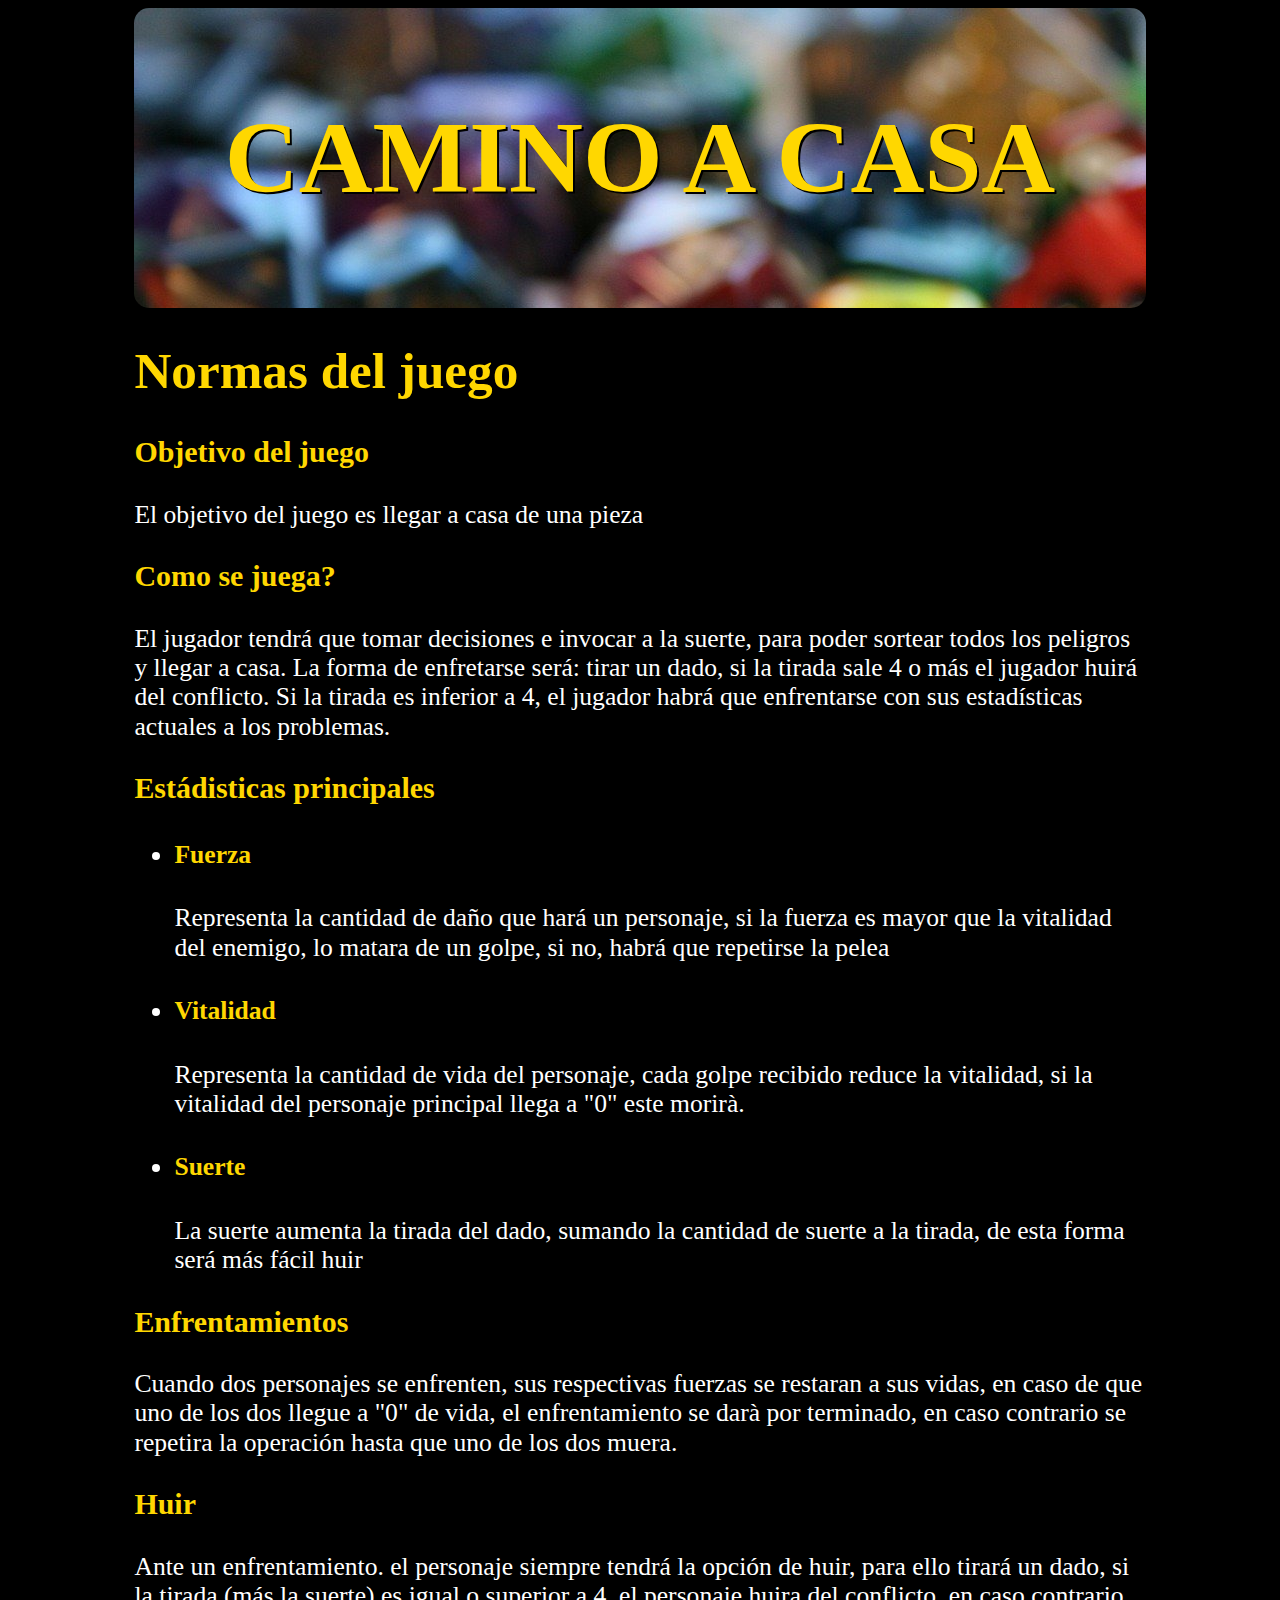
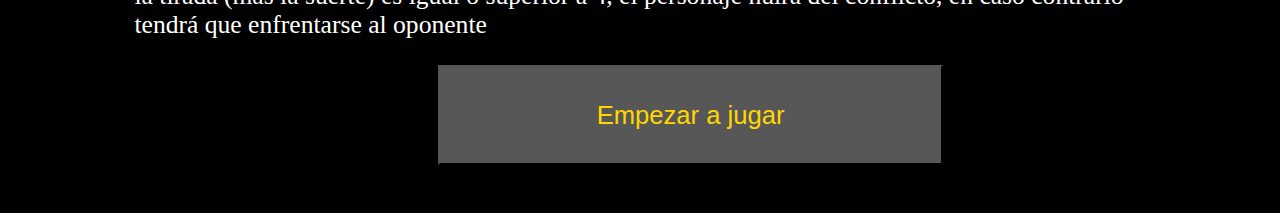
<file: index.html>
<!DOCTYPE html>
<html lang="es">
<head>
    <meta charset="UTF-8">
    <meta http-equiv="X-UA-Compatible" content="IE=edge">
    <meta name="viewport" content="width=device-width, initial-scale=1.0">
    <link rel="stylesheet" href="css/normalice.css">
    <link rel="stylesheet" href="css/style.css">
    <title>Juego de rol</title>
</head>
<body>
    <header>
        <h1 class="titulo_header"><a href="../index.html"> CAMINO A CASA</a></h1>
    </header>
    <main>
        <h1 class="texto_amarillo">Normas del juego</h1>
        <h3 class="texto_amarillo">Objetivo del juego</h3>
        <p>El objetivo del juego es llegar a casa de una pieza</p>
        <h3 class="texto_amarillo">Como se juega?</h3>
        <p>El jugador tendrá que tomar decisiones e invocar a la suerte, para poder sortear todos los peligros y llegar a casa. La forma de enfretarse será: tirar un dado, si la tirada sale 4 o más el jugador huirá del conflicto. Si la tirada es inferior a 4, el jugador habrá que enfrentarse con sus estadísticas actuales a los problemas.
             </p>
             <h3 class="texto_amarillo">Estádisticas principales</h3>
             <ul>
                <li class="">
                    <h4 class="texto_amarillo">Fuerza</h4>
                    <p>Representa la cantidad de daño que hará un personaje, si la fuerza es mayor que la vitalidad del enemigo, lo matara de un golpe, si no, habrá que repetirse la pelea</p>
                </li>
                <li>
                    <h4 class="texto_amarillo">Vitalidad</h4>
                    <p>Representa la cantidad de vida del personaje, cada golpe recibido reduce la vitalidad, si la vitalidad del personaje principal llega a "0" este morirà.</p>
                </li>
                <li>
                    <h4 class="texto_amarillo">Suerte</h4>
                    <p>La suerte aumenta la tirada del dado, sumando la cantidad de suerte a la tirada, de esta forma será más fácil huir</p>
                </li>    
              </ul>
              <h3 class="texto_amarillo">Enfrentamientos</h3>
              <p>Cuando dos personajes se enfrenten, sus respectivas fuerzas se restaran a sus vidas, en caso de que uno de los dos llegue a "0" de vida, el enfrentamiento se darà por terminado, en caso contrario se repetira la operación hasta que uno de los dos muera.</p>
            <h3 class="texto_amarillo">Huir</h3>
            <p>Ante un enfrentamiento. el personaje siempre tendrá la opción de huir, para ello tirará un dado, si la tirada (más la suerte) es igual o superior a 4, el personaje huira del conflicto, en caso contrario tendrá que enfrentarse al oponente</p>
            <button type="button" class="empezar" id="botoninicio"><a href="pginternas/pg1.html"> Empezar a jugar</a></button>

        </form>
    </main>
  <script src="js/script.js"></script>  
</body>
</html>
</file>
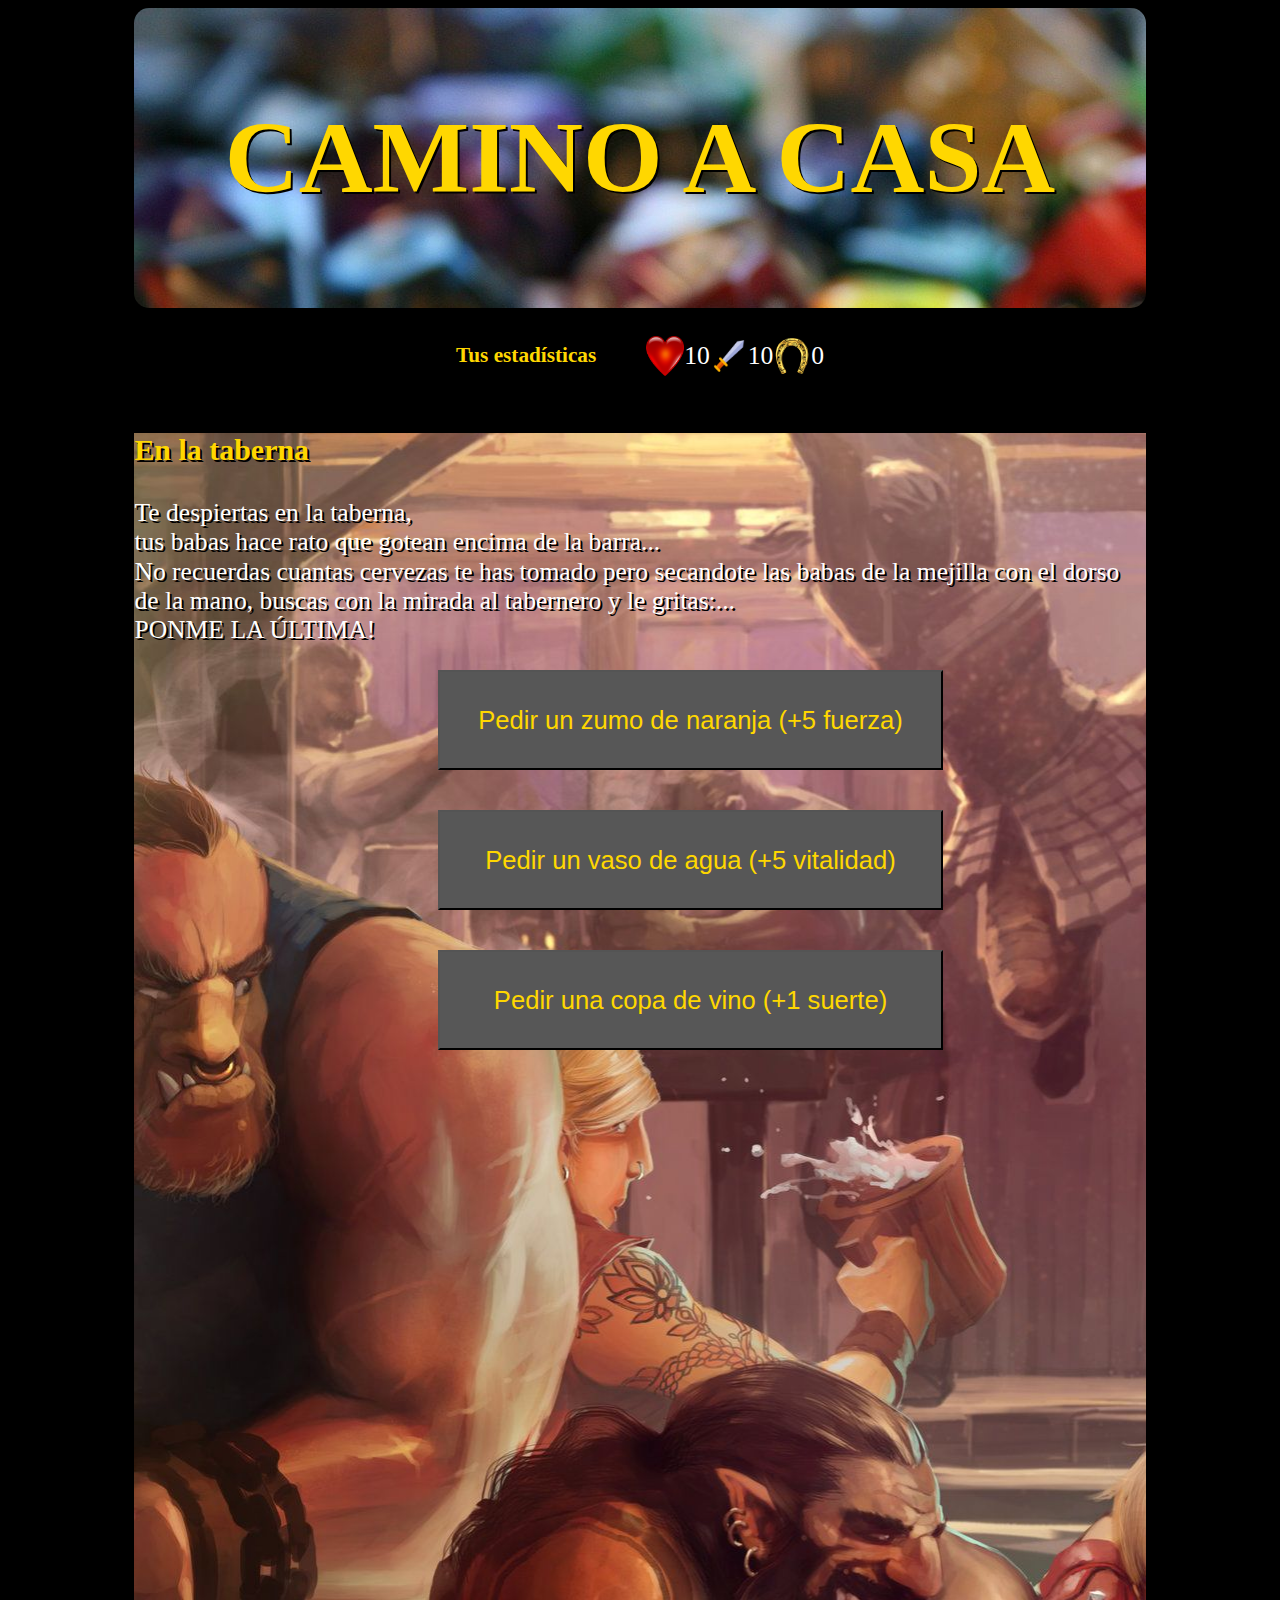
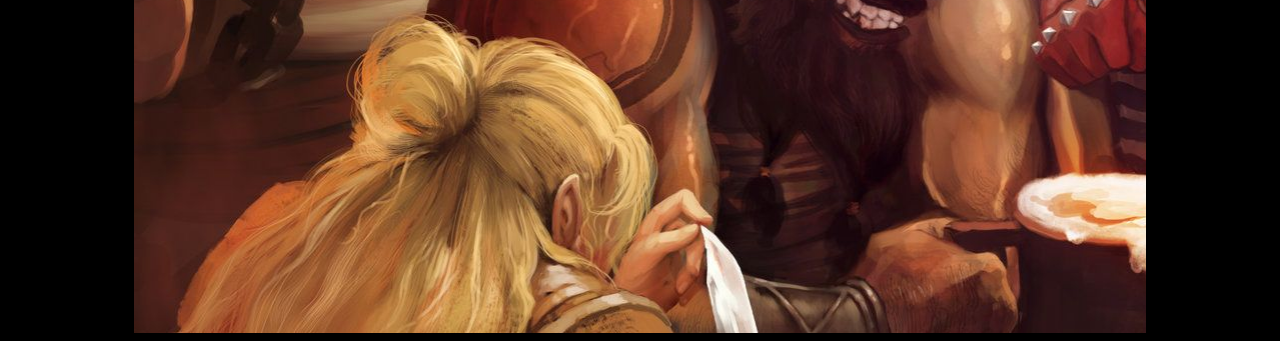
<file: pginternas/pg1.html>
<!DOCTYPE html>
<html lang="es">
<head>
    <meta charset="UTF-8">
    <meta http-equiv="X-UA-Compatible" content="IE=edge">
    <meta name="viewport" content="width=device-width, initial-scale=1.0">
    <link rel="stylesheet" href="../css/normalice.css">
    <link rel="stylesheet" href="../css/style.css">
    <title>Camino a casa</title>
</head>

<body>
    <header >
        <h1 class="titulo_header"><a href="../index.html"> CAMINO A CASA</a></h1>
    </header>
    <div>
        <article class="atributos ">
            <h5 class="texto_amarillo">Tus estadísticas</h5>
            <img src="../media/corazon.png" alt="" class="icono">
            <p id="cantidadvida"></p>
            <img src="../media/espada.png" alt="" class="icono">
            <p id="cantidadfuerza"></p>
            <img src="../media/suerte.jpg" alt="" class="icono">
            <p id="cantidadsuerte"></p>
        </article>
    </div>
    <main >  
        <section class="imagen_taberna " id="taberna">
                <article>
                        <h3 class="texto_amarillo">En la taberna</h3>
                        <p>Te despiertas en la taberna, <br> tus babas hace rato que gotean encima de la barra... <br> No recuerdas cuantas cervezas te has tomado pero secandote las babas de la mejilla con el dorso de la mano, buscas con la mirada al tabernero y le gritas:... <br> PONME LA ÚLTIMA! </p>
                        <button class="empezar" id="boton_zumo">Pedir un zumo de naranja (+5 fuerza)</button>
                        <button class="empezar" id="boton_agua">Pedir un vaso de agua  (+5 vitalidad)</button>
                        <button class="empezar" id="boton_vino">Pedir una copa de vino  (+1 suerte)</button>
                </article>
        </section>
        <section class="imagen_borracho invisible" id="conflicto">
            <article>
                    <h3 class="texto_amarillo">Conflicto con un borracho</h3>
                    <p>Cuando ya salías de la taberna... <br> No te has dado cuenta que al otro lado de la puerta había un borracho que ha confudido estirar con empujar... <br> Le has dado con la puerta en los morros... hecho que le enfurece y ahora quiere cobrarse la venganza... </p>
                    <button class="empezar" id="boton_luchar1">Luchar contra el enemigo (4 fuerza 10 vida) </button>
                    <button class="empezar" id="boton_huir1">Intentar huir (dado)</button>
            </article>
        </section>
        <section class="imagen_lucha invisible" id="pelea1">
            <article>
                    <h3 class="texto_amarillo">Estádisticas del enemigo</h3>
                        <div class="div1">
                            <img src="../media/corazon.png" alt="" class="icono">
                            <p id="cantidadvida_borracho"></p>
                            <img src="../media/espada.png" alt="" class="icono">
                            <p id="cantidadfuerza_borracho"></p>
                        </div>
                    <h3 class="texto_amarillo">Lucha de borrachos</h3>
                    <p>Sin tiempo para que te lo pensaras dos veces, el borracho se avalanza sobre ti agitando los brazos como dos helices que avanzan hacia tí de forma violenta... <br> Es el momento de actuar...</p>
                    <button class="enfrentamiento" id="boton_enfrentamiento1"><img src="../media/enfrentamiento.png" alt="" class="espadas"> Enfrentamiento  <img src="../media/enfrentamiento.png" alt="" class="espadas"> </button>

            </article>

        </section>
        <section class="imagen_gato invisible " id="gato">
            <article>
                    <h3 class="texto_amarillo">Entre callejones</h3>
                    <p>Sales del callejon de la tarbena sacudiendote el abrigo <br> cuando oyes el maullar de un gatito... <br> está muerto de frio y hambre... <br> Como de costumbre, habías cogido unas cuantas cortezas de cerdo antes de salir de la taberna, para picar por el camino...</p>
                    <button class="empezar" id="alimentar">Alimentar al gato (-1 vida +1 suerte) </button>
                    <button class="empezar" id="boton_pasar">Pasar del gato</button>
            </article>
        </section>
        <section class="imagen_portal invisible  " id="portal">
            <article>
                    <h3 class="texto_amarillo">En el portal de casa</h3>
                    <p>Llegas al portal... <br> Buscas como un poseso entre todos los bolsillos de tu abrigo... <br> ¿DONDE ESTAN MIS LLAVES?... <br>Lo más seguro es que se te han caido en la taberna... <br> ...y ¿Ahora que?</p>
                    <button class="empezar" id="timbre">Picar al timbre (enfrentamiento) </button>
                    <button class="empezar" id="dormir">Acurrucarse en el portal (tirar dado)</button>
            </article>
        </section>

        <section class="imagen_mujer invisible" id="mujer">
            <article>
                    <h3 class="texto_amarillo">Estádisticas de tu mujer</h3>
                        <div class="div1">
                            <img src="../media/corazon.png" alt="" class="icono">
                            <p id="cantidadvida_mujer"></p>
                            <img src="../media/espada.png" alt="" class="icono">
                            <p id="cantidadfuerza_mujer"></p>
                        </div>
                    <h3 class="texto_amarillo">Lucha contra tu mujer</h3>
                    <p>La puerta se ha abierto apenas unos milimetros y ya oyes la voz de tu mujer:... <br> ...QUE HORAS SON ESTAS?...<br>NO SABES QUE DÍA ERA HOY?... <br> ...La puerta se ha abierto ya lo suficiente para ver la furia brillar en sus ojos... </p>
                    <button class="enfrentamiento" id="boton_muerte"><img src="../media/enfrentamiento.png" alt="" class="espadas"> Enfrentamiento  <img src="../media/enfrentamiento.png" alt="" class="espadas"> </button>

            </article>

        </section>
        
        <section class="imagen_derrota invisible" id="derrota">
            <h1 class="texto_amarillo"> HAS MUERTOO!!!!</h1>
            <p class="texto_muerte">Tienes dos opciones, aprender a beber o aprender a luchar. <br> Seguro que tienes más "¡SUERTE!" la proxima vez...</p>
        </section>
        <section class="imagen_derrota2 invisible" id="derrota2">
            <h1 class="texto_amarillo"> HAS MUERTOO!!!!</h1>
            <p class="texto_muerte">De verdad creías que tenías alguna opción?... <br>...No hay suerte que te pueda ayudar a ganar a tu mujer...</p>
        </section>
        <section class="imagen_victoria invisible" id="victoria">
            <h5 class="texto_amarillo">Lo podemos considerar una...</h5>
            <h1 class="texto_amarillo">VICTORIAAAA!!!!</h1>
            <p >Te acurrucas sigilosamente cual gato en el felpudo de la puerta... <br> <br> <br> ...Mañana será otro día...</p>
        </section>
    </main>
    <footer>
    </footer>
    <script src="../js/script.js"></script>  
</body>
</html>
</file>
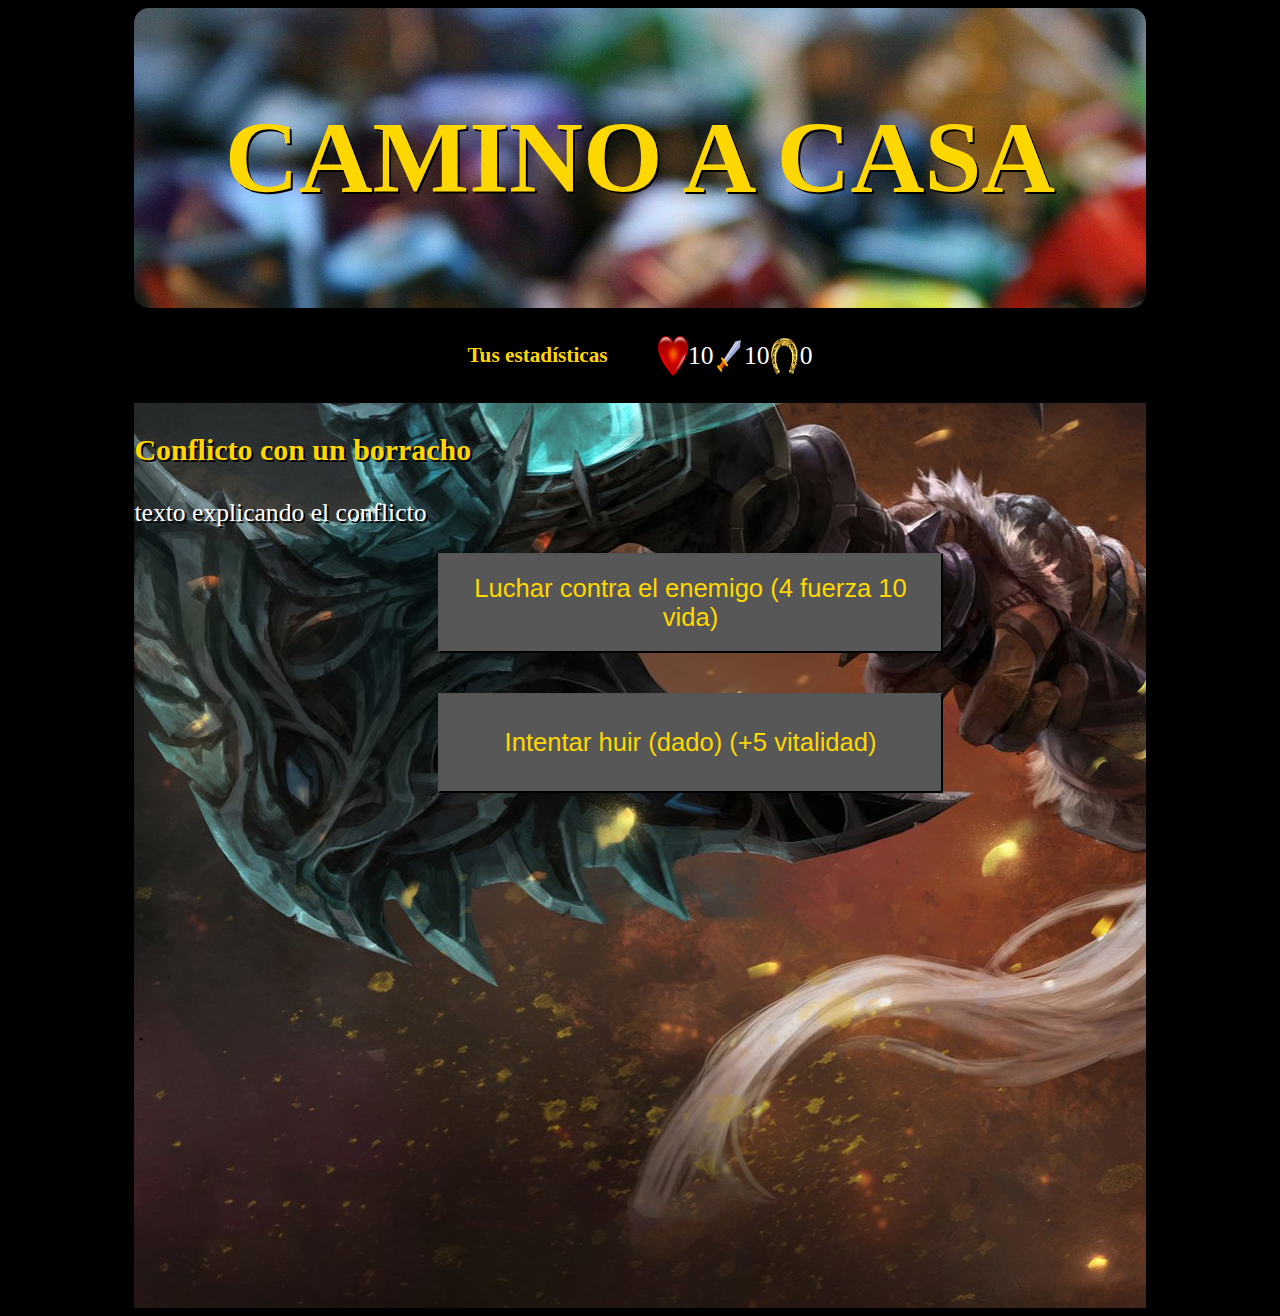
<file: pginternas/pg2.html>
<!DOCTYPE html>
<html lang="es">
<head>
    <meta charset="UTF-8">
    <meta http-equiv="X-UA-Compatible" content="IE=edge">
    <meta name="viewport" content="width=device-width, initial-scale=1.0">
    <link rel="stylesheet" href="../css/normalice.css">
    <link rel="stylesheet" href="../css/style.css">
    <title>Camino a casa</title>
</head>

<footer>
</footer>
<body>
    <header >
        <h1 class="titulo_header"><a href="../index.html"> CAMINO A CASA</a></h1>
    </header>
    <main class="imagen_borracho">  
        <article class="atributos">
            <h5 class="texto_amarillo">Tus estadísticas</h5>
            <img src="../media/corazon.png" alt="" class="icono">
            <p id="cantidadvida"></p>
            <img src="../media/espada.png" alt="" class="icono">
            <p id="cantidadfuerza"></p>
            <img src="../media/suerte.jpg" alt="" class="icono">
            <p id="cantidadsuerte"></p>
        </article>
        <article>
                <h3 class="texto_amarillo">Conflicto con un borracho</h3>
                <p>texto explicando el conflicto</p>
                <button class="empezar"><a href="pg2.html">Luchar contra el enemigo (4 fuerza 10 vida)</a> </button>
                <button class="empezar"><a href="pg2.html">Intentar huir (dado)</a>  (+5 vitalidad)</button>
        </article>
    </main>
    <script src="../js/script.js"></script>     
</body>
</html>
</file>
<file: css/normalice.css>
/* Document
 * ========================================================================== */

/**
 * 1. Correct the line height in all browsers.
 * 2. Prevent adjustments of font size after orientation changes in
 *    IE on Windows Phone and in iOS.
 */

 html {
    line-height: 1.15; /* 1 */
    -ms-text-size-adjust: 100%; /* 2 */
    -webkit-text-size-adjust: 100%; /* 2 */
  }
  
  /* Sections
   * ========================================================================== */
  
  /**
   * Correct the font size and margin on `h1` elements within `section` and
   * `article` contexts in Chrome, Edge, Firefox, and Safari.
   */
  
  h1 {
    font-size: 2em;
    margin: 0.67em 0;
  }
  
  /* Grouping content
   * ========================================================================== */
  
  /**
   * Remove the margin on nested lists in Chrome, Edge, IE, and Safari.
   */
  
  dl dl,
  dl ol,
  dl ul,
  ol dl,
  ul dl {
    margin: 0;
  }
  
  /**
   * Remove the margin on nested lists in Edge 18- and IE.
   */
  
  ol ol,
  ol ul,
  ul ol,
  ul ul {
    margin: 0;
  }
  
  /**
   * 1. Add the correct box sizing in Firefox.
   * 2. Correct the inheritance of border color in Firefox.
   * 3. Show the overflow in Edge 18- and IE.
   */
  
  hr {
    box-sizing: content-box; /* 1 */
    color: inherit; /* 2 */
    height: 0; /* 1 */
    overflow: visible; /* 3 */
  }
  
  /**
   * Add the correct display in IE.
   */
  
  main {
    display: block;
  }
  
  /**
   * 1. Correct the inheritance and scaling of font size in all browsers.
   * 2. Correct the odd `em` font sizing in all browsers.
   */
  
  pre {
    font-family: monospace, monospace; /* 1 */
    font-size: 1em; /* 2 */
  }
  
  /* Text-level semantics
   * ========================================================================== */
  
  /**
   * Remove the gray background on active links in IE 10.
   */
  
  a {
    background-color: transparent;
  }
  
  /**
   * Add the correct text decoration in Edge 18-, IE, and Safari.
   */
  
  abbr[title] {
    text-decoration: underline;
    text-decoration: underline dotted;
  }
  
  /**
   * Add the correct font weight in Chrome, Edge, and Safari.
   */
  
  b,
  strong {
    font-weight: bolder;
  }
  
  /**
   * 1. Correct the inheritance and scaling of font size in all browsers.
   * 2. Correct the odd `em` font sizing in all browsers.
   */
  
  code,
  kbd,
  samp {
    font-family: monospace, monospace; /* 1 */
    font-size: 1em; /* 2 */
  }
  
  /**
   * Add the correct font size in all browsers.
   */
  
  small {
    font-size: 80%;
  }
  
  /* Embedded content
   * ========================================================================== */
  
  /**
   * Add the correct display in IE 9-.
   */
  
  audio,
  video {
    display: inline-block;
  }
  
  /**
   * Add the correct display in iOS 4-7.
   */
  
  audio:not([controls]) {
    display: none;
    height: 0;
  }
  
  /**
   * Remove the border on images within links in IE 10-.
   */
  
  img {
    border-style: none;
  }
  
  /**
   * Hide the overflow in IE.
   */
  
  svg:not(:root) {
    overflow: hidden;
  }
  
  /* Tabular data
   * ========================================================================== */
  
  /**
   * 1. Correct table border color inheritance in all Chrome, Edge, and Safari.
   * 2. Remove text indentation from table contents in Chrome, Edge, and Safari.
   */
  
  table {
    border-color: inherit; /* 1 */
    text-indent: 0; /* 2 */
  }
  
  /* Forms
   * ========================================================================== */
  
  /**
   * Remove the margin on controls in Safari.
   */
  
  button,
  input,
  select {
    margin: 0;
  }
  
  /**
   * 1. Show the overflow in IE.
   * 2. Remove the inheritance of text transform in Edge 18-, Firefox, and IE.
   */
  
  button {
    overflow: visible; /* 1 */
    text-transform: none; /* 2 */
  }
  
  /**
   * Correct the inability to style buttons in iOS and Safari.
   */
  
  button,
  [type="button"],
  [type="reset"],
  [type="submit"] {
    -webkit-appearance: button;
  }
  
  /**
   * Correct the padding in Firefox.
   */
  
  fieldset {
    padding: 0.35em 0.75em 0.625em;
  }
  
  /**
   * Show the overflow in Edge 18- and IE.
   */
  
  input {
    overflow: visible;
  }
  
  /**
   * 1. Correct the text wrapping in Edge 18- and IE.
   * 2. Correct the color inheritance from `fieldset` elements in IE.
   */
  
  legend {
    box-sizing: border-box; /* 1 */
    color: inherit; /* 2 */
    display: table; /* 1 */
    max-width: 100%; /* 1 */
    white-space: normal; /* 1 */
  }
  
  /**
   * 1. Add the correct display in Edge 18- and IE.
   * 2. Add the correct vertical alignment in Chrome, Edge, and Firefox.
   */
  
  progress {
    display: inline-block; /* 1 */
    vertical-align: baseline; /* 2 */
  }
  
  /**
   * Remove the inheritance of text transform in Firefox.
   */
  
  select {
    text-transform: none;
  }
  
  /**
   * 1. Remove the margin in Firefox and Safari.
   * 2. Remove the default vertical scrollbar in IE.
   */
  
  textarea {
    margin: 0; /* 1 */
    overflow: auto; /* 2 */
  }
  
  /**
   * 1. Add the correct box sizing in IE 10-.
   * 2. Remove the padding in IE 10-.
   */
  
  [type="checkbox"],
  [type="radio"] {
    box-sizing: border-box; /* 1 */
    padding: 0; /* 2 */
  }
  
  /**
   * 1. Correct the odd appearance in Chrome, Edge, and Safari.
   * 2. Correct the outline style in Safari.
   */
  
  [type="search"] {
    -webkit-appearance: textfield; /* 1 */
    outline-offset: -2px; /* 2 */
  }
  
  /**
   * Correct the cursor style of increment and decrement buttons in Safari.
   */
  
  ::-webkit-inner-spin-button,
  ::-webkit-outer-spin-button {
    height: auto;
  }
  
  /**
   * Correct the text style of placeholders in Chrome, Edge, and Safari.
   */
  
  ::-webkit-input-placeholder {
    color: inherit;
    opacity: 0.54;
  }
  
  /**
   * Remove the inner padding in Chrome, Edge, and Safari on macOS.
   */
  
  ::-webkit-search-decoration {
    -webkit-appearance: none;
  }
  
  /**
   * 1. Correct the inability to style upload buttons in iOS and Safari.
   * 2. Change font properties to `inherit` in Safari.
   */
  
  ::-webkit-file-upload-button {
    -webkit-appearance: button; /* 1 */
    font: inherit; /* 2 */
  }
  
  /**
   * Remove the inner border and padding of focus outlines in Firefox.
   */
  
  ::-moz-focus-inner {
    border-style: none;
    padding: 0;
  }
  
  /**
   * Restore the focus outline styles unset by the previous rule in Firefox.
   */
  
  :-moz-focusring {
    outline: 1px dotted ButtonText;
  }
  
  /**
   * Remove the additional :invalid styles in Firefox.
   */
  
  :-moz-ui-invalid {
    box-shadow: none;
  }
  
  /* Interactive
   * ========================================================================== */
  
  /*
   * Add the correct display in Edge 18- and IE.
   */
  
  details {
    display: block;
  }
  
  /*
   * Add the correct styles in Edge 18-, IE, and Safari.
   */
  
  dialog {
    background-color: white;
    border: solid;
    color: black;
    display: block;
    height: -moz-fit-content;
    height: -webkit-fit-content;
    height: fit-content;
    left: 0;
    margin: auto;
    padding: 1em;
    position: absolute;
    right: 0;
    width: -moz-fit-content;
    width: -webkit-fit-content;
    width: fit-content;
  }
  
  dialog:not([open]) {
    display: none;
  }
  
  /*
   * Add the correct display in all browsers.
   */
  
  summary {
    display: list-item;
  }
  
  /* Scripting
   * ========================================================================== */
  
  /**
   * Add the correct display in IE 9-.
   */
  
  canvas {
    display: inline-block;
  }
  
  /**
   * Add the correct display in IE.
   */
  
  template {
    display: none;
  }
  
  /* User interaction
   * ========================================================================== */
  
  /**
   * Add the correct display in IE 10-.
   */
  
  [hidden] {
    display: none;
  }
</file>
<file: css/style.css>
body{
    background-color: black;
    color: white;
    font-size: 2vw;
    text-shadow: 2px 2px black;
}
header{
    background-image: url(../media/juego-rol.jpg);
    height: 300px;
    width: 80%;
    margin: auto;
    display: flex;
    justify-content: center;
    align-items: center;
    border-radius: 15px;
}

.titulo_header{
    font-size: 8vw;
    color:gold;
    text-shadow: 5px black;
}
main{
    width: 80%;
    margin: auto;
}

.texto_amarillo{
    color: gold;
}
.empezar{
    width: 50%;
    height: 100px;
    margin-left: 30%;
    margin-bottom: 40px;
    color: gold;
    background-color: rgb(87, 87, 87);
    font-size: 2vw;
}
.enfrentamiento{
    width: 50%;
    height: 100px;
    margin-left: 30%;
    margin-bottom: 40px;
    color: gold;
    background-color: rgb(87, 87, 87);
    font-size: 2vw;
}
.empezar:hover{
    background-color: darkgrey;
    font-weight: bolder;
    text-shadow: 2px 2px black;
}
.enfrentamiento:hover{
    background-color: darkgrey;
    font-weight: bolder;
    text-shadow: 2px 2px black;
}
.espadas{
    width: 7%;
}
a{
    text-decoration: none;
    color: gold;
}
.imagen_taberna{
    background-image: url(../media/taberna.jpg);
    height: 1500px;
}
.imagen_borracho{
    background-image: url(../media/pelea1.jpg);
    height: 1000px;
}
.imagen_lucha{
    background-image: url(../media/lucha);
    height: 1000px;
}
.imagen_gato{
    background-image: url(../media/gato.jpg);
    margin: auto;
    height: 400px;
    width: 70%;
}
.imagen_derrota{
    background-image: url(../media/muerte.jpg);
    height: 1000px;
    padding-top: 20px;
}
.imagen_derrota2{
    background-image: url(../media/derrota2.jpg!d);
    height: 1000px;
    padding-top: 20px;
}
.imagen_victoria{
    background-image: url(../media/victoria.jpg);
    width: 60%;
    height: 500px;
    margin: auto;
}
.imagen_portal{
    background-image: url(../media/puerta.jpg);
    height: 1000px;
}
.imagen_mujer{
    background-image: url(../media/pelea2.jpg);
    height: 1000px;
}
.texto_muerte{
    margin-top: 400px;
}
.atributos{
    display: flex;
    justify-content: center;
    align-items: center;
    background-color: black;
}
.icono{
    width: 3%;
    height: 40px;
}
.tirada_dados{
    display: flex;
    justify-content: center;
    align-items: center;
}
.dado{
    width: 5%;
}
h5{
    margin-right: 50px;
}
.div1{
    display: flex;
    justify-content: center;
    align-items: center;
   text-shadow: 2px black;
}
.invisible{
    display:none;
}
</file>
